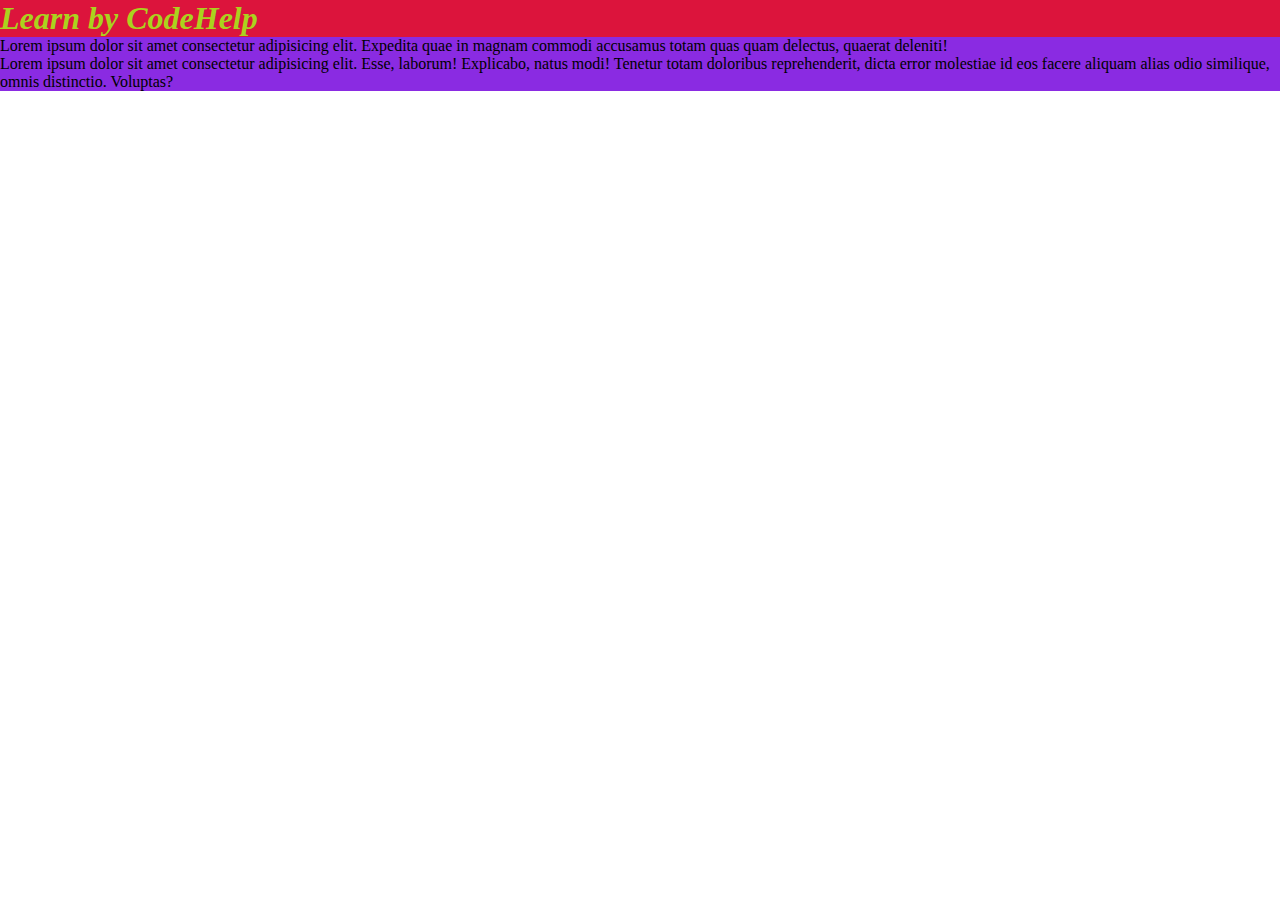
<file: CSS/index.html>
<!DOCTYPE html>
<html lang="en">
  <head>
    <meta charset="UTF-8" />
    <meta name="viewport" content="width=device-width, initial-scale=1.0" />
    <link rel="stylesheet" href="style.css">
    <title>Full Stack | CSS</title>
    <style>
        h1{
            background-color: chartreuse;
        }
        p{
            background-color: blueviolet !important;
        }
    </style>
  </head>
  <body>
    <h1>Learn by CodeHelp</h1>
    <p style="background-color: aqua;">
      Lorem ipsum dolor sit amet consectetur adipisicing elit. Expedita quae in
      magnam commodi accusamus totam quas quam delectus, quaerat deleniti!
    </p>
    <p>
      Lorem ipsum dolor sit amet consectetur adipisicing elit. Esse, laborum!
      Explicabo, natus modi! Tenetur totam doloribus reprehenderit, dicta error
      molestiae id eos facere aliquam alias odio similique, omnis distinctio.
      Voluptas?
    </p>
  </body>
</html>
</file>
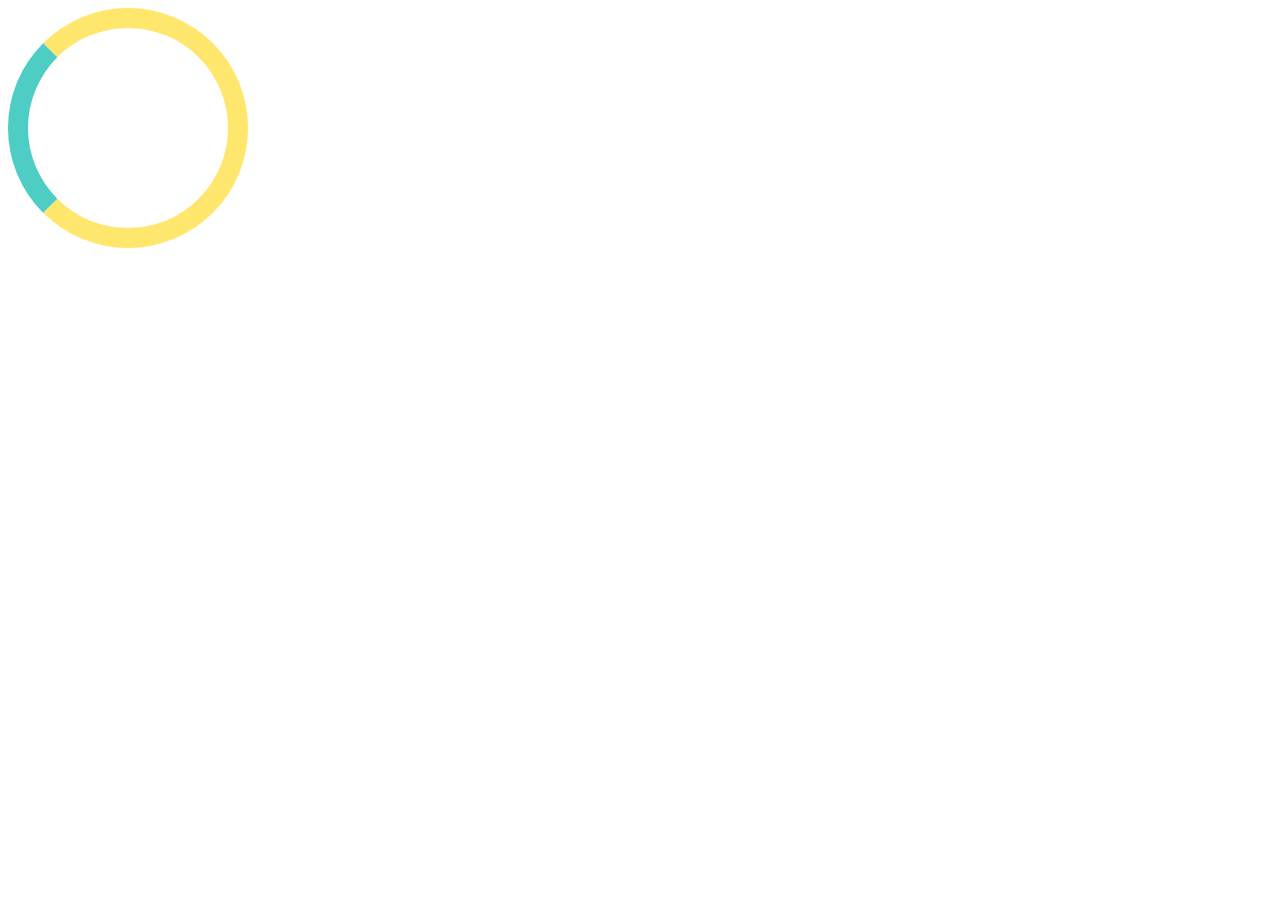
<file: HTML/index1.html>
<!DOCTYPE html>
<html lang="en">
  <head>
    <meta charset="UTF-8" />
    <meta http-equiv="X-UA-Compatible" content="IE=edge" />
    <meta name="viewport" content="width=device-width, initial-scale=1.0" />
    <title>Web Development</title>
    <link rel="stylesheet" href="style.css" />
  </head>
  <body>
    <!-- <h1>Heading</h1>
    <p>Lorem ipsum dolor sit amet consectetur adipisicing elit. Facere debitis animi dignissimos ipsum, repudiandae eveniet velit accusamus, rem possimus itaque dolor alias dolorum corrupti quia cumque veritatis, sint quaerat provident?
    Ad dicta, velit sed magnam, incidunt ea beatae porro at fuga dignissimos error rerum quos amet expedita earum adipisci. Aliquid facilis itaque eum iste nam corrupti natus provident obcaecati ipsum.
    Magnam vel non amet accusamus facilis culpa distinctio ipsa dolorum tempore animi. A soluta veritatis odit, similique nisi, quisquam, eum impedit aperiam dolorem obcaecati illum excepturi nihil id? Numquam, aliquam?
    Ut minima laborum amet enim numquam excepturi aliquam illum, sunt doloribus! At cum animi molestiae sequi quo. Ab in nostrum vel laboriosam sit error est itaque repellendus ad distinctio. Autem?
    Omnis modi laudantium tempore dolor fuga? Provident, dolores animi quam consequuntur temporibus maxime. Ea illum eaque ut sint obcaecati quaerat sunt quas dignissimos dolor veniam aliquam nostrum, eveniet soluta quidem.
    Dignissimos id ab quos voluptatibus. Quam quisquam eligendi provident vero in debitis id fugit eaque architecto nemo amet dolorem alias at a quos suscipit, cum ducimus consectetur excepturi aperiam? Nulla.
    Distinctio ab provident, vero facilis laudantium quisquam quod iure quasi impedit. Eligendi placeat distinctio laudantium labore sit, officia asperiores numquam fuga accusantium! Non, dolorum assumenda voluptatum dolorem molestias sunt laudantium?
    Itaque quia ad fuga harum, earum iure minus modi soluta amet expedita repudiandae recusandae animi vitae voluptatum eum omnis delectus sit placeat temporibus, ipsa, cum cupiditate tenetur laudantium nulla. Deserunt!
    Ex, accusantium. Iure impedit adipisci unde magnam eveniet rem, natus maxime sed, ipsa, amet cupiditate ad est quisquam iste? Perspiciatis commodi perferendis qui, corporis dolor quis rerum recusandae quas quasi.
    Ut, inventore dicta placeat ipsa corrupti praesentium ipsam quisquam pariatur porro! Dolorum itaque sit velit illum? Corrupti voluptates aliquam obcaecati cum ullam architecto, mollitia in quos harum nemo eaque veniam?</p> -->
    <!-- <p id="one">Para One</p>
    <p id="two">Lorem, ipsum dolor sit amet consectetur adipisicing elit. Doloribus sint voluptates, aspernatur hic nisi aut exercitationem explicabo, voluptatum velit voluptas iure atque fuga magnam, dolore quae omnis ad architecto iste!
    Repellat, error nesciunt minus quibusdam ea blanditiis repellendus id consequatur architecto iure necessitatibus, dolor sapiente cum incidunt voluptatum tempora. Eius temporibus quos sapiente cumque sed suscipit porro rem hic a!
    Quidem, porro numquam ab praesentium doloribus et dolore fuga optio, impedit deserunt ullam eligendi odit adipisci pariatur cupiditate sit! Beatae molestiae inventore quam natus totam fugit dicta sequi provident facilis?</p>
    <p id="three">Para Three</p> -->
    <!-- <h1>Heading</h1>
    <p>Lorem ipsum dolor sit amet consectetur adipisicing elit. Quaerat ducimus odio cupiditate et unde cumque eum provident nemo facere iusto aliquam magnam perferendis, quibusdam quidem est enim aperiam tempora sit!
    Ipsam aliquid cupiditate reiciendis asperiores odit illo eligendi consequuntur architecto, beatae, cumque, aut magni corporis ipsum quod consectetur iste! Ad dolorem delectus suscipit possimus deserunt, cumque iure tenetur dolorum natus!
    Nihil asperiores exercitationem vero, fugiat quia aliquid esse veritatis? Harum eos praesentium sequi fuga animi qui? Laudantium eligendi praesentium adipisci vel vitae, eum ratione explicabo, necessitatibus officiis esse est iure.</p>
    <button>Click Me!</button>
    <div>Lorem ipsum dolor sit amet consectetur adipisicing elit. Rem porro architecto voluptate aperiam, quidem eos! Aliquam nostrum labore quasi recusandae!</div> -->
    <!-- <div>div1</div>
    <div>div2</div>
    <div>div3</div> -->

    <!-- Navbar -->
    <!-- <div id="navbar">
        <a href="#" id="logo">Amazon.in</a>
        <a href="#">My Account</a>
        <a href="#">Cart</a>
        <a href="#">Contact Us</a>
        
            <input type="text" placeholder="Search Amazon.in">
            <button>Search</button>

    </div> -->
    <!-- <h1>Flexbox Playground</h1>
    <div id="container">
      <div id="box1">Box 1</div>
      <div id="box2">Box 2</div>
      <div id="box3">Box 3</div>
      <div id="box4">Box 4</div>
      <div id="box5">Box 5</div> -->
    <!-- </div> -->
    <div class="loader"></div>
  </body>
</html>
</file>
<file: CSS/style.css>
*{
    box-sizing: border-box;
    padding: 0px;
    margin: 0px;
}
h1{
    color: rgb(171, 210, 30);
    background-color: crimson !important;
    font-style: italic;
    font-family: cursive;
}
</file>
<file: HTML/style.css>
/* * {
  padding: 0;
  margin: 0;
  color: white;
} */
/* h1{
    color: chartreuse;
}
body{
    background-color: rgb(93, 7, 158);
} */
/* h1{
    text-align: center;
    text-decoration: blue wavy underline;
}

p{
    text-align: start;
} */

/* #one{
    font-size: 26px;
}
#two{
    font-size: 10px;
    text-transform: capitalize;
} */
/* div{
    height: 100px;
    width: 200px;
    background-color: thistle;
    border: 2px solid red;
    border-radius: 50%;
    text-align: center;
    padding: 25px;
} */
/* #navbar{
    height: 60px;
    background-color: #0f1111;
    /* padding-top: 10px; */
/* }
button{
    background-color: #f08804;
}
#logo{
    color: #f08804;
}
a{
    margin-right: 200px;
    text-decoration: none;
} */
/* div {
  height: 100px;
  width: 100px;
  background-color: aqua;
  color: black;
  border: 2px solid black;
  display: inline-block;
  
}
#box1{
    position: static;
}
#box2{
    position: relative;
    top: 10px;
    left: 20px;
}
#box3{
    position: absolute;
    top: 20px;
    left: 30px;
}
#box4{
    position: fixed;
    width: 100%;
    bottom: 0;
    right: 10px;
} */

/* body{
    text-align: center;
}
div{
    height: 50px;
    width: 50px;
    display: inline-block;
    /* border: 2px solid #000;
}
#container{
    width: 800px;
    height: 200px;
    display: flex;
    flex-direction: row;
    justify-content: center;
    align-items: center;
}
#box1{
    background-color: aqua;
}
#box2{
    background-color: rgb(94, 255, 0);
}
#box3{
    background-color: rgb(106, 0, 255);
}
#box4{
    background-color: rgb(255, 0, 195);
}
#box5{
    background-color: rgb(255, 208, 0);
} */

/* div {
  height: 200px;
  width: 200px;
  background-color: yellow;
  border: 2px solid #000;
  /* transition: all;
    transition-duration: 5s;
    transition-timing-function: steps(5);
    transition-delay: 2s; */
  /* position: absolute;
  top: 100px;
  border-radius: 50%;
  left: 100px; */
  /* transition: all 3s ease-in-out; */
  /* animation-name: AnimateColor;
  animation-duration: 3s; */
  /* animation-timing-function: ease-in; */
  /* animation-delay: 0s;
  animation-iteration-count: infinite;
  animation-direction: alternate;
}
@keyframes AnimateColor {
  0% {
    left: 0px;
    background-color: yellow;
  }
  50% {
    background-color: orangered;
  }
  100% {
    left: 200px;
    background-color: blueviolet;
  }
} */ 
/* div:hover { */
  /* background-color: violet;
    color: slateblue;
    font-size: 30px;
    width: 200px;
    height: 200px; */
  /* transform: translateX(200px); */
/* } */
/* div:active{
    background-color: rebeccapurple;
    color: black;
    font-size: 40px;
    width: 250px;
    height: 250px;
} */

.loader{
    width: 200px;
    height: 200px;
    border-radius: 50%;
    border: 20px solid #FFE66D;
    border-left: 20px solid #4ECDC4;
    animation: spinLoader 1s ease-in-out 0s infinite normal;
}
@keyframes spinLoader {
    from{
        transform: rotate(0deg);
    }
    to{
        transform: rotate(360deg);
    }
}
</file>
